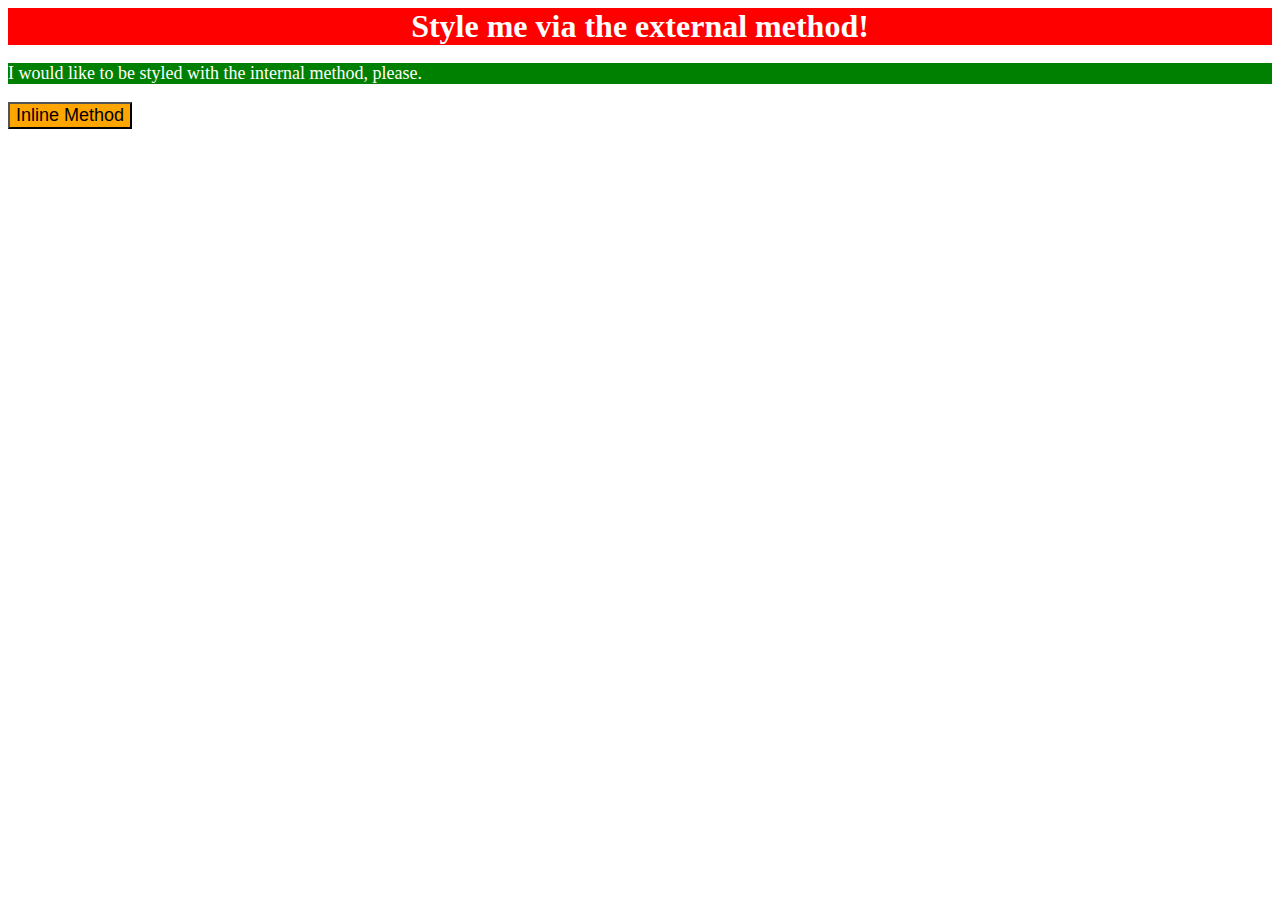
<file: foundations/intro-to-css/01-css-methods/index.html>
<!DOCTYPE html>
<html lang="en">
  <head>
    <meta charset="UTF-8">
    <meta http-equiv="X-UA-Compatible" content="IE=edge">
    <meta name="viewport" content="width=device-width, initial-scale=1.0">
    <link rel="stylesheet" href="style.css">
    <style>
      p{
        background-color: green;
        color: white;
        font-size: 18px;
      }
    </style>
    <title>Methods for Adding CSS</title>
  </head>
  <body>
    <div class="external-method">Style me via the external method!</div>
    <p class="internal-method">I would like to be styled with the internal method, please.</p>
    <button style="background-color: orange; font-size:18px;">Inline Method</button>
  </body>
</html>
</file>
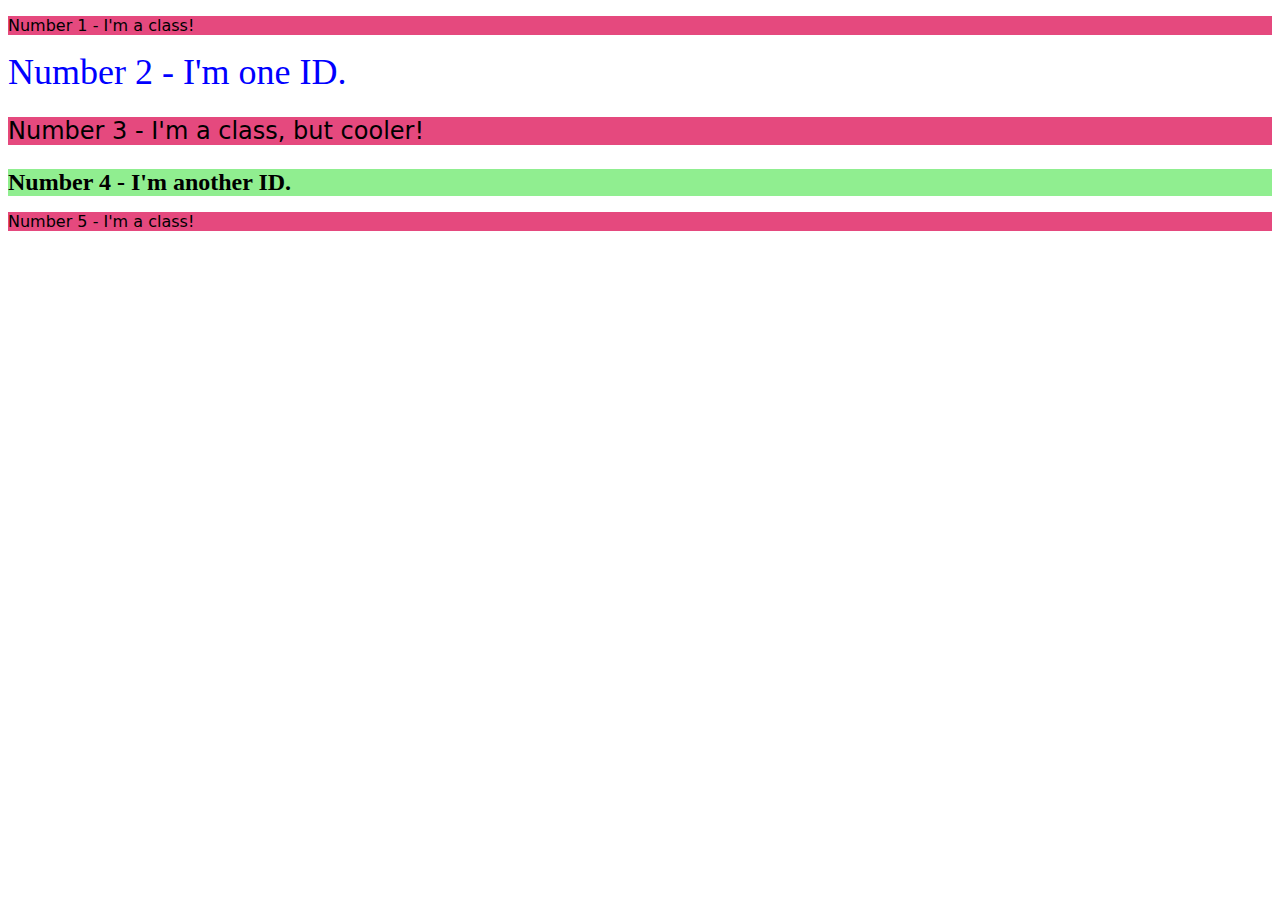
<file: foundations/intro-to-css/02-class-id-selectors/index.html>
<!DOCTYPE html>
<html lang="en">
  <head>
    <meta charset="UTF-8">
    <meta http-equiv="X-UA-Compatible" content="IE=edge">
    <meta name="viewport" content="width=device-width, initial-scale=1.0">
    <title>Class and ID Selectors</title>
    <link rel="stylesheet" href="style.css">
  </head>
  <body>
    <p class="odd-number">Number 1 - I'm a class!</p>
    <div id="second-element">Number 2 - I'm one ID.</div>
    <p class="odd-number third-element">Number 3 - I'm a class, but cooler!</p>
    <div id="fourth-element">Number 4 - I'm another ID.</div>
    <p class="odd-number">Number 5 - I'm a class!</p>
  </body>
</html>
</file>
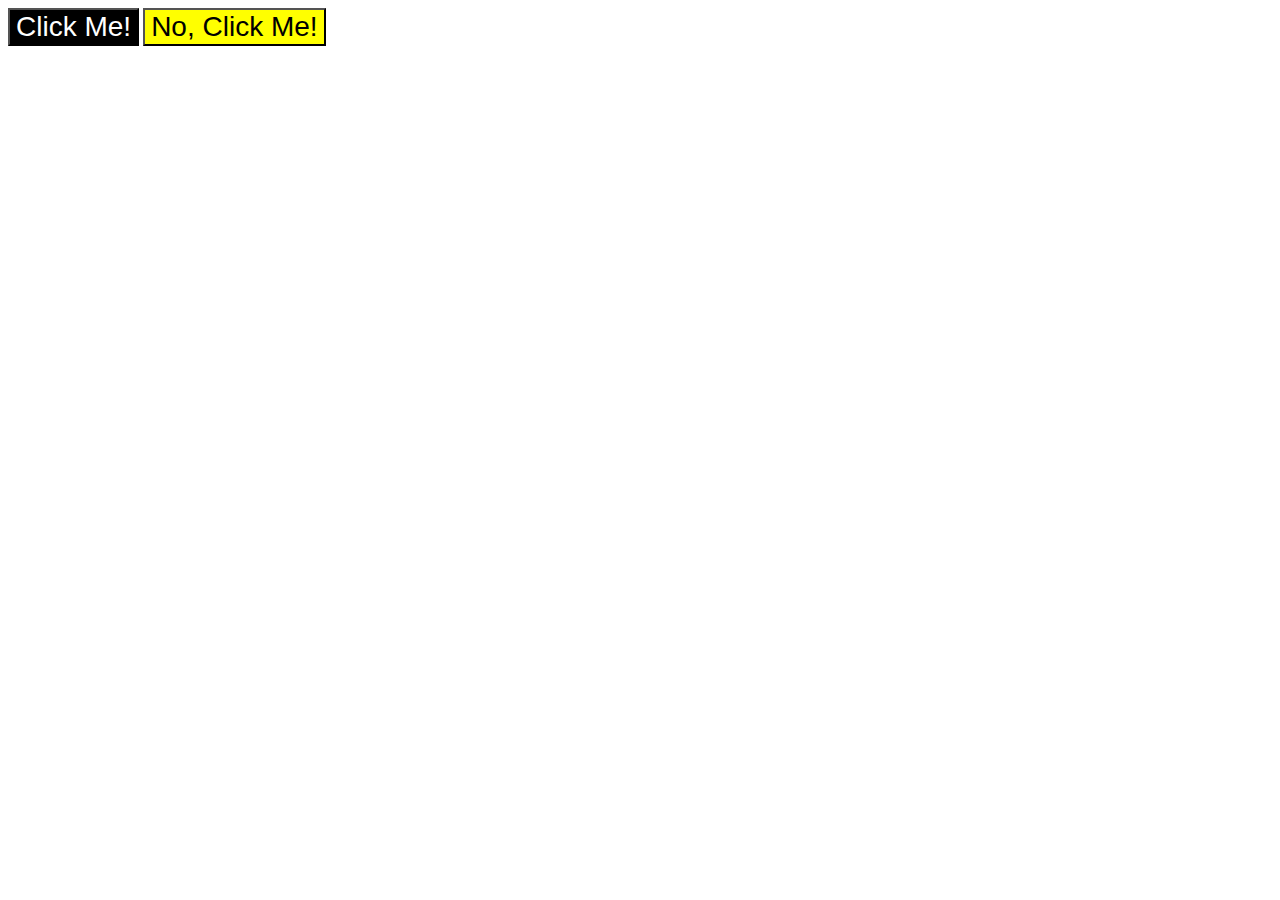
<file: foundations/intro-to-css/03-grouping-selectors/index.html>
<!DOCTYPE html>
<html lang="en">
  <head>
    <meta charset="UTF-8">
    <meta http-equiv="X-UA-Compatible" content="IE=edge">
    <meta name="viewport" content="width=device-width, initial-scale=1.0">
    <title>Grouping Selectors</title>
    <link rel="stylesheet" href="style.css">
  </head>
  <body>
    <div class="container">
      <button id="btn-1" class="twins" >Click Me!</button>
      <button id="btn-2" class="twins" >No, Click Me!</button>
    </div>
    
  </body>
</html>
</file>
<file: foundations/intro-to-css/01-css-methods/style.css>
div{
    background-color: red;
    color: white;
    font-size: 32px;
    text-align: center;
    font-weight: 700;
}
</file>
<file: foundations/intro-to-css/02-class-id-selectors/style.css>
/* Add CSS Styling */
.odd-number{
    background-color: #e5497e;
    font-family: Verdana, "DejaVu sans", sans-serif;
}

#second-element{
    color: #00f;
    font-size: 36px;
}

.third-element{
    font-size: 24px;
}

#fourth-element{
    background-color: #90EE90;
    font-size: 24px;
    font-weight: 700;
}
</file>
<file: foundations/intro-to-css/03-grouping-selectors/style.css>
/* Add CSS Styling */
#btn-1{
    background-color: #000;
    color: white;
}

#btn-2{
    background-color: yellow;
}

.container .twins{
    font-size:28px;
    font-family: Helvetica, "Times New Roman", sans-serif;    
}
</file>
